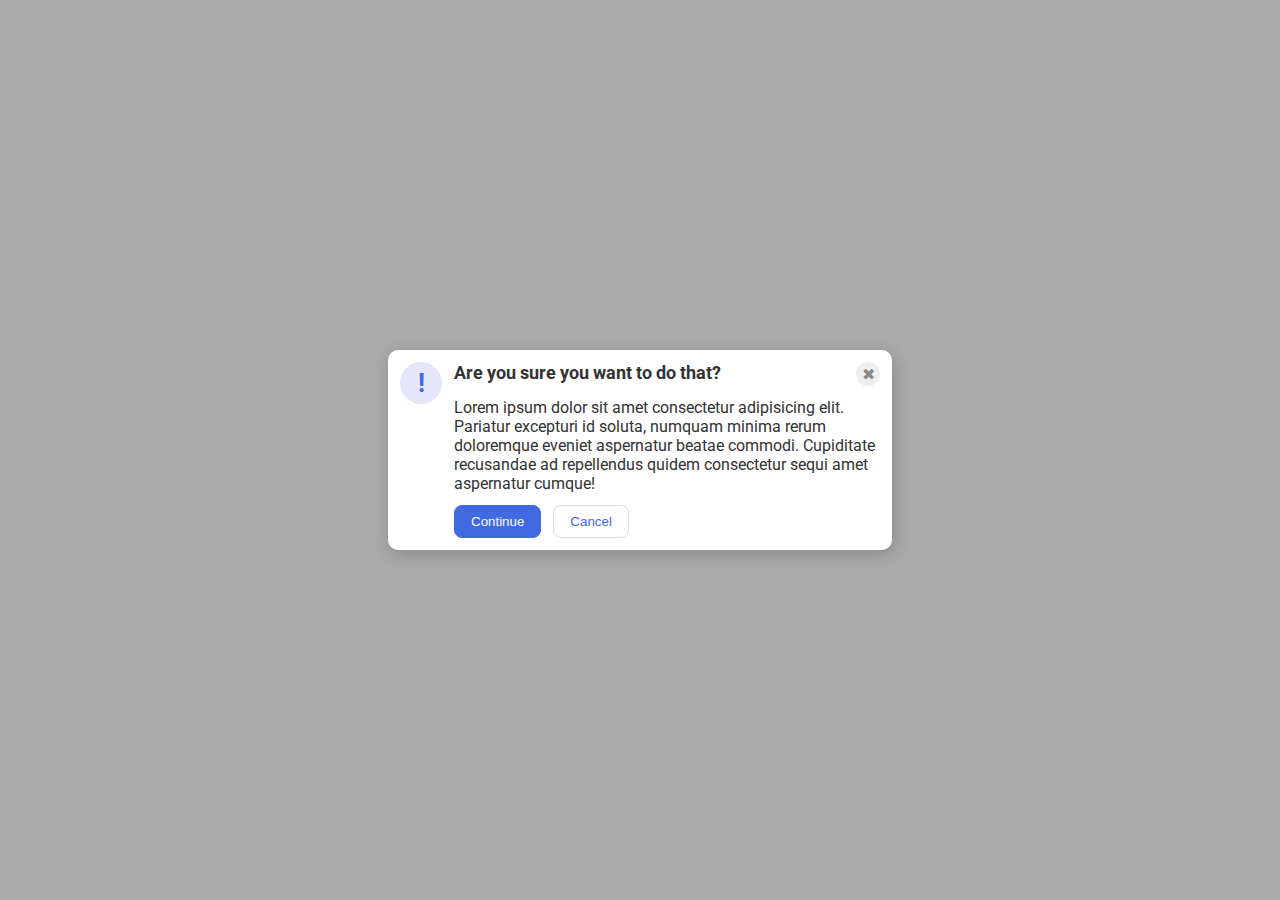
<file: flex/05-flex-modal/index.html>
<!DOCTYPE html>
<html lang="en">
  <head>
    <meta charset="UTF-8">
    <meta http-equiv="X-UA-Compatible" content="IE=edge">
    <meta name="viewport" content="width=device-width, initial-scale=1.0">
    <link rel="stylesheet" href="style.css">
    <title>Modal</title>
  </head>
  <body>
    <div class="modal">
      <div class="icon">!</div>
       <div class="container">
       <div class="header">Are you sure you want to do that?</div>
       <div class="close-button">✖</div>
       <div class="text">Lorem ipsum dolor sit amet consectetur adipisicing elit. Pariatur excepturi id soluta, numquam minima rerum doloremque eveniet aspernatur beatae commodi. Cupiditate recusandae ad repellendus quidem consectetur sequi amet aspernatur cumque!</div>
       <button class="continue">Continue</button>
       <button class="cancel">Cancel</button>
     </div>
    </div>
  </body>
</html>
</file>
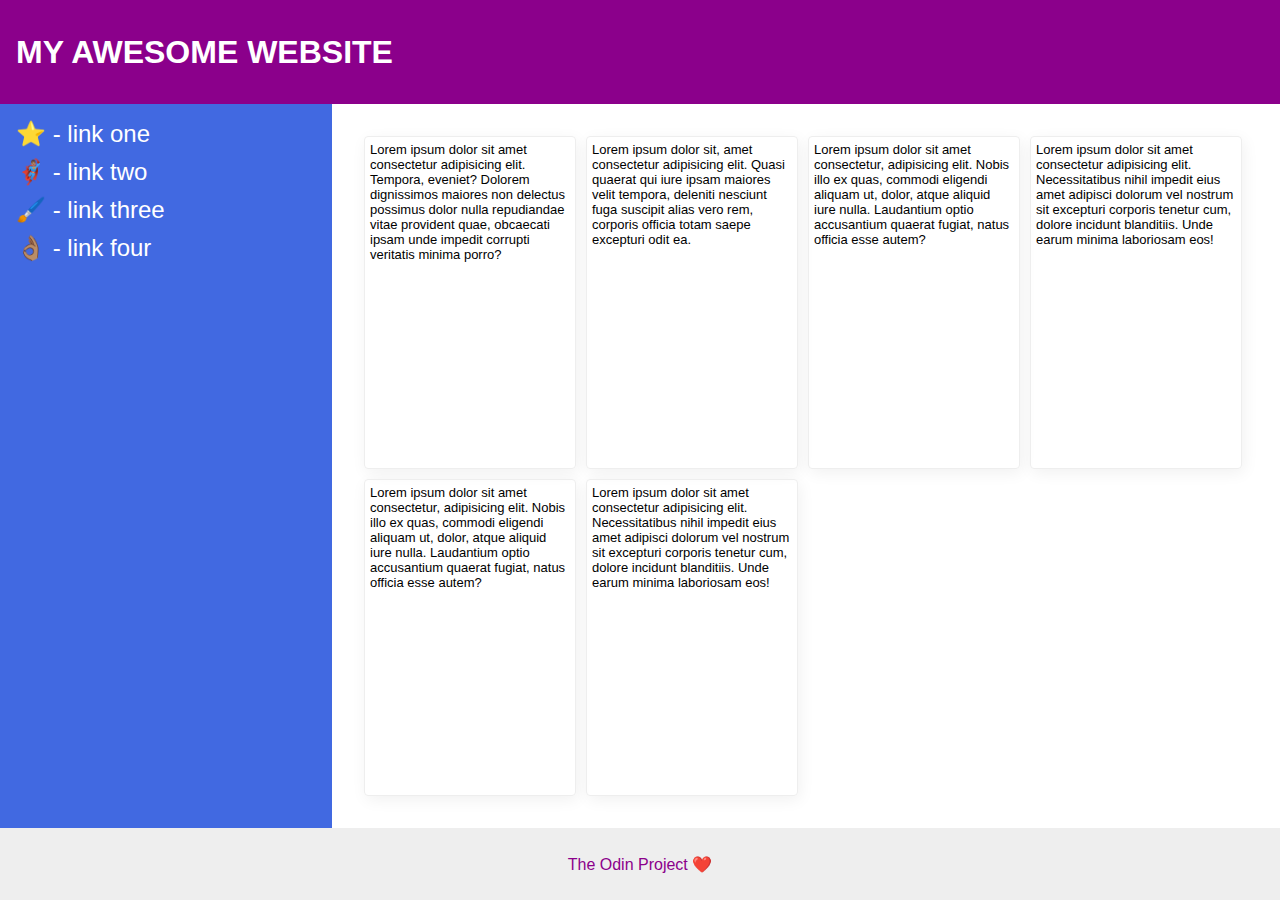
<file: flex/07-flex-layout-2/index.html>
<!DOCTYPE html>
<html lang="en">
  <head>
    <meta charset="UTF-8">
    <meta http-equiv="X-UA-Compatible" content="IE=edge">
    <meta name="viewport" content="width=device-width, initial-scale=1.0">
    <title>The Holy Grail</title>
    <link rel="stylesheet" href="style.css">
  </head>
  <body>
    <div class="header">
      MY AWESOME WEBSITE
    </div>
    
    <div class="centerBlock">
      <div class="sidebar">
      <ul>
        <li><a href="#">⭐ - link one</a></li>
        <li><a href="#">🦸🏽‍♂️ - link two</a></li>
        <li><a href="#">🖌️ - link three</a></li>
        <li><a href="#">👌🏽 - link four</a></li>
      </ul>
      </div>
    

      <div class="cards">
        <div class="card">Lorem ipsum dolor sit amet consectetur adipisicing elit. Tempora, eveniet? Dolorem dignissimos maiores non delectus possimus dolor nulla repudiandae vitae provident quae, obcaecati ipsam unde impedit corrupti veritatis minima porro?</div>
        <div class="card">Lorem ipsum dolor sit, amet consectetur adipisicing elit. Quasi quaerat qui iure ipsam maiores velit tempora, deleniti nesciunt fuga suscipit alias vero rem, corporis officia totam saepe excepturi odit ea.</div>
        <div class="card">Lorem ipsum dolor sit amet consectetur, adipisicing elit. Nobis illo ex quas, commodi eligendi aliquam ut, dolor, atque aliquid iure nulla. Laudantium optio accusantium quaerat fugiat, natus officia esse autem?</div>
        <div class="card">Lorem ipsum dolor sit amet consectetur adipisicing elit. Necessitatibus nihil impedit eius amet adipisci dolorum vel nostrum sit excepturi corporis tenetur cum, dolore incidunt blanditiis. Unde earum minima laboriosam eos!</div>
        <div class="card">Lorem ipsum dolor sit amet consectetur, adipisicing elit. Nobis illo ex quas, commodi eligendi aliquam ut, dolor, atque aliquid iure nulla. Laudantium optio accusantium quaerat fugiat, natus officia esse autem?</div>
        <div class="card">Lorem ipsum dolor sit amet consectetur adipisicing elit. Necessitatibus nihil impedit eius amet adipisci dolorum vel nostrum sit excepturi corporis tenetur cum, dolore incidunt blanditiis. Unde earum minima laboriosam eos!</div>
      </div>
    </div>
    <div class="footer">
      The Odin Project ❤️
    </div>
  </body>
</html>
</file>
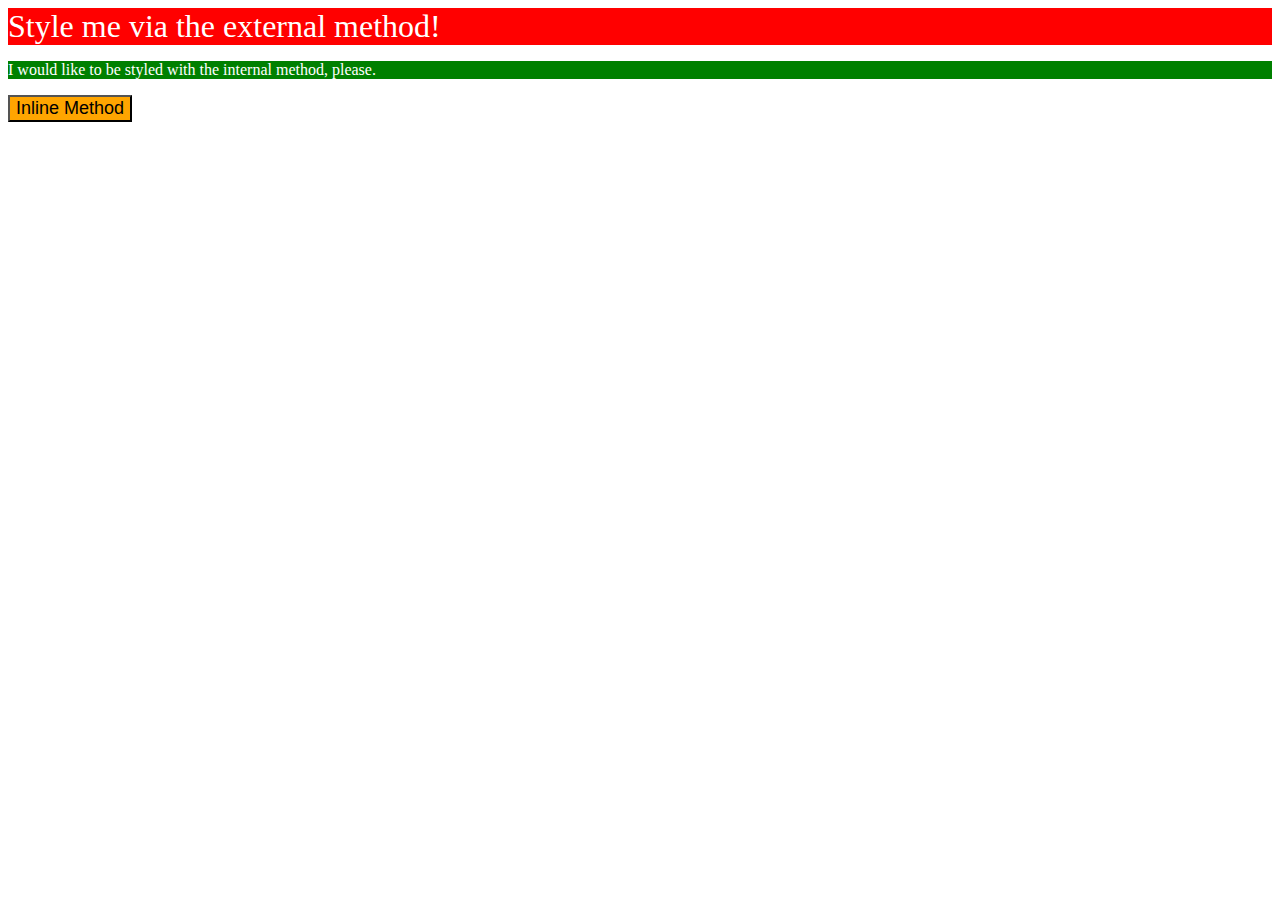
<file: foundations/01-css-methods/index.html>
<!DOCTYPE html>
<html lang="en">
  <head>
    <meta charset="UTF-8">
    <meta http-equiv="X-UA-Compatible" content="IE=edge">
    <meta name="viewport" content="width=device-width, initial-scale=1.0">
    <title>Methods for Adding CSS</title>
    <link rel="stylesheet" href="styles.css">
    <style>
      p {
        background-color: green;
        color: white;
        font-size: 18px5;
      }
    </style>
  </head>
  <body>
    <div>Style me via the external method!</div>
    <p>I would like to be styled with the internal method, please.</p>
    <button style="background-color: orange; font-size: 18px">Inline Method</button>
  </body>
</html>
</file>
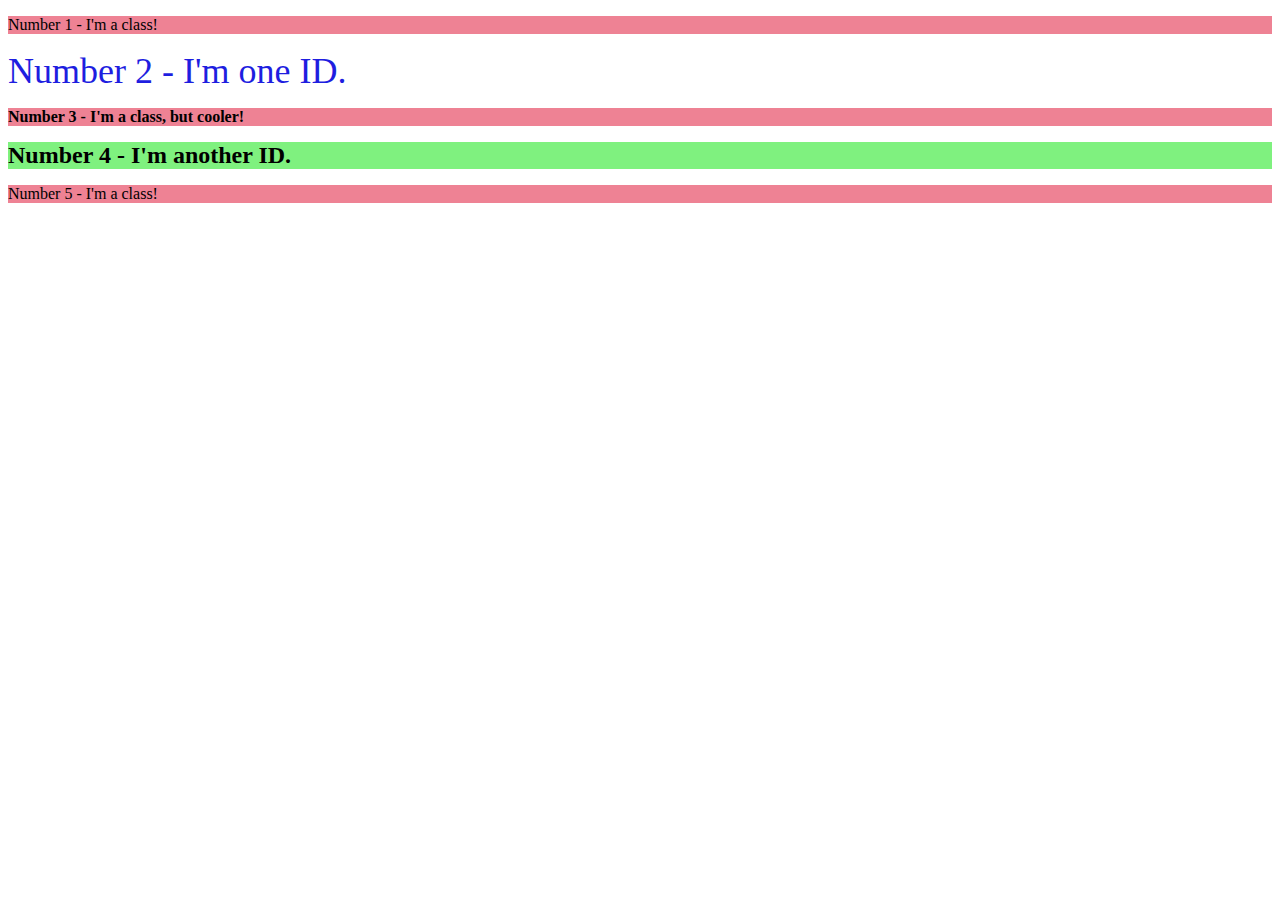
<file: foundations/02-class-id-selectors/index.html>
<!DOCTYPE html>
<html lang="en">
  <head>
    <meta charset="UTF-8">
    <meta http-equiv="X-UA-Compatible" content="IE=edge">
    <meta name="viewport" content="width=device-width, initial-scale=1.0">
    <title>Class and ID Selectors</title>
    <link rel="stylesheet" href="style.css">
  </head>
  <body>
    <p class="odd">Number 1 - I'm a class!</p>
    <div id="number_2">Number 2 - I'm one ID.</div>
    <p class="odd bold">Number 3 - I'm a class, but cooler!</p>
    <div id="number_4">Number 4 - I'm another ID.</div>
    <p class="odd">Number 5 - I'm a class!</p>
  </body>
</html>
</file>
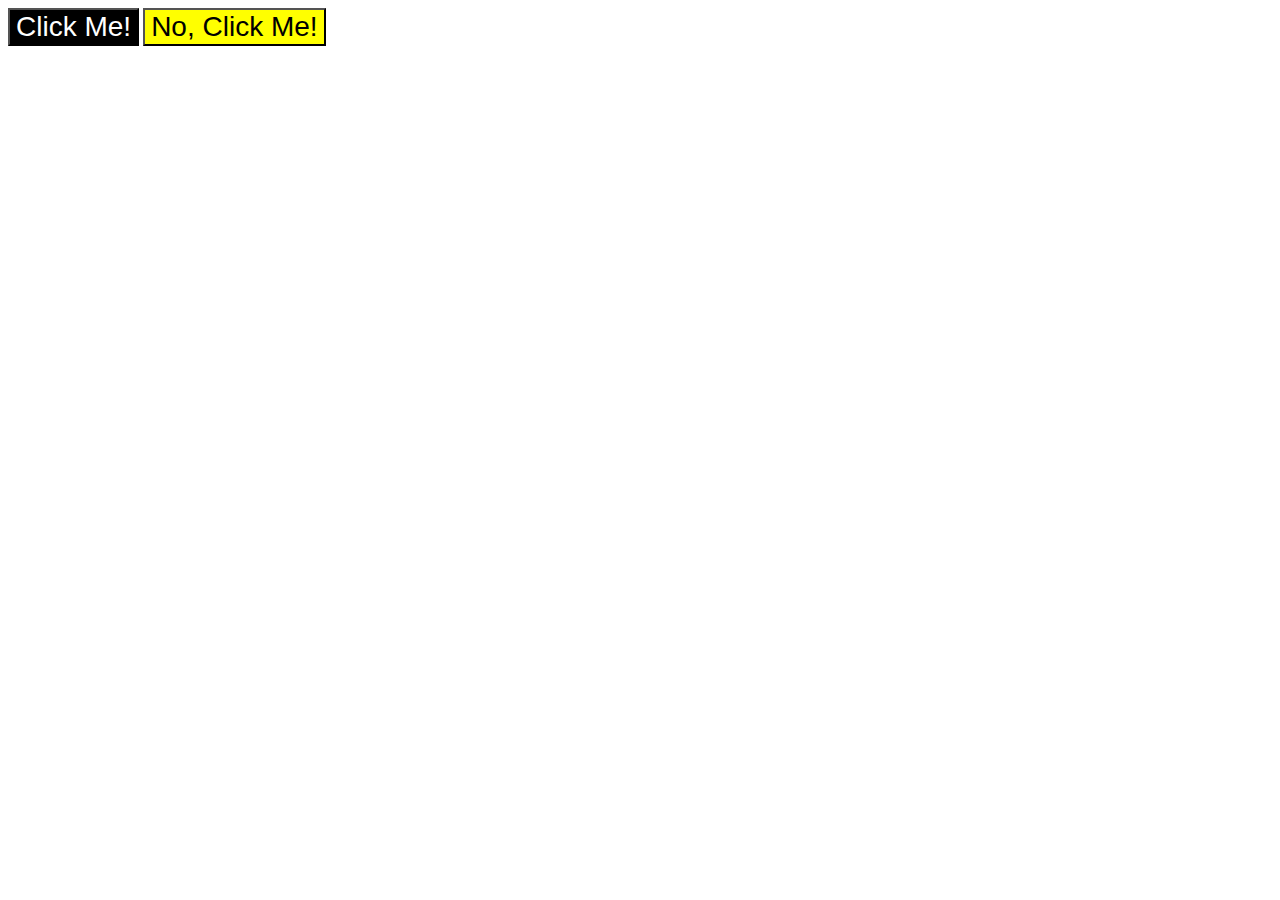
<file: foundations/03-grouping-selectors/index.html>
<!DOCTYPE html>
<html lang="en">
  <head>
    <meta charset="UTF-8">
    <meta http-equiv="X-UA-Compatible" content="IE=edge">
    <meta name="viewport" content="width=device-width, initial-scale=1.0">
    <title>Grouping Selectors</title>
    <link rel="stylesheet" href="style.css">
  </head>
  <body>
    <button class="clickMe">Click Me!</button>
    <button class="nClickMe">No, Click Me!</button>
  </body>
</html>
</file>
<file: flex/05-flex-modal/style.css>
@import url('https://fonts.googleapis.com/css2?family=Roboto:wght@400;700&display=swap');

html, body {
  height: 100%;
}

body {
  font-family: Roboto, sans-serif;
  margin: 0;
  background: #aaa;
  color: #333;
  /* I'll give you this one for free lol */
  display: flex;
  align-items: center;
  justify-content: center;
}

.container {
  display: flex;
  flex-wrap: wrap;
  gap: 12px;
}

.modal {
  background: white;
  width: 480px;
  border-radius: 10px;
  box-shadow: 2px 4px 16px rgba(0,0,0,.2);
  display: flex;
  padding: 12px;
  align-content: center;
}

.icon {
  color: royalblue;
  font-size: 26px;
  font-weight: 700;
  background: lavender;
  width: 42px;
  height: 42px;
  border-radius: 50%;
  display: flex;
  align-items: center;
  justify-content: center;
  margin-right: 12px;
  flex-shrink: 0;
}

.header {
  font-size: large;
  font-weight: bold;
  margin-right: auto;
}

.close-button {
  background: #eee;
  border-radius: 50%;
  color: #888;
  font-weight: 400;
  font-size: 16px;
  height: 24px;
  width: 24px;
  display: flex;
  align-items: center;
  justify-content: center;
}

button {
  padding: 8px 16px;
  border-radius: 8px;
}

button.continue {
  background: royalblue;
  border: 1px solid royalblue;
  color: white;
}

button.cancel {
  background: white;
  border: 1px solid #ddd;
  color: royalblue;
}
</file>
<file: flex/07-flex-layout-2/style.css>
body {
  font-family: -apple-system, BlinkMacSystemFont, 'Segoe UI', Roboto, Oxygen, Ubuntu, Cantarell, 'Open Sans', 'Helvetica Neue', sans-serif;
  margin: 0;
  min-height: 100vh;
  display: flex;
  flex-direction: column;
  justify-content: space-between;
}

.header {
  height: 72px;
  background: darkmagenta;
  color: white;
  font-size: 32px;
  font-weight: 900;
  display: flex;
  padding: 16px;
  align-items: center;
}

.footer {
  height: 72px;
  background: #eee;
  color: darkmagenta;
  display: flex;
  align-items: center;
  justify-content: center;

}

.sidebar {
  width: 300px;
  background: royalblue;
  flex-shrink: 0;
  padding: 16px;
  display: flex;
  color: white;
}

.card {
  border: 1px solid #eee;
  box-shadow: 2px 4px 16px rgba(0,0,0,.06);
  border-radius: 4px;
  width: 200px;
  padding: 5px;
  font-size: small;
}

.centerBlock {
  display: flex;
  flex: auto;
}

ul {
  list-style: none;
  list-style-type: none;
  margin: 0%;
  padding: 0%;
  display: flex;
  flex-direction: column;
  gap: 10px;
}

.sidebar a {
  text-decoration: none;
}

li {
  font-size: 24px;
}

.cards {
  display: flex;
  flex-wrap: wrap;
  padding: 32px;
  gap: 10px;
}

a {
  color: white;
}
</file>
<file: foundations/01-css-methods/styles.css>
div {
    background-color: red;
    color: white;
    font-size: 32px;
}
</file>
<file: foundations/02-class-id-selectors/style.css>
.odd {
    background-color: rgb(238, 130, 148);
    font-family: 'Verdana', 'DejaVu Sans' 
    sans-serif;
}
.bold {
    font-weight: bold;
}
#number_2 {
    color: rgb(30, 30, 224);
    font-size: 36px;
}
#number_4 {
    background-color: rgb(127, 241, 127);
    font-size: 24px;
    font-weight: bold;

}
</file>
<file: foundations/03-grouping-selectors/style.css>
.clickMe,
.nClickMe {
    font-size: 28px;
    font-family: Helvetica, "Times New Roman", sans-serif;
}
.clickMe {
    background-color: black;
    color: white;
}
.nClickMe {
    background-color: yellow;
}
</file>
